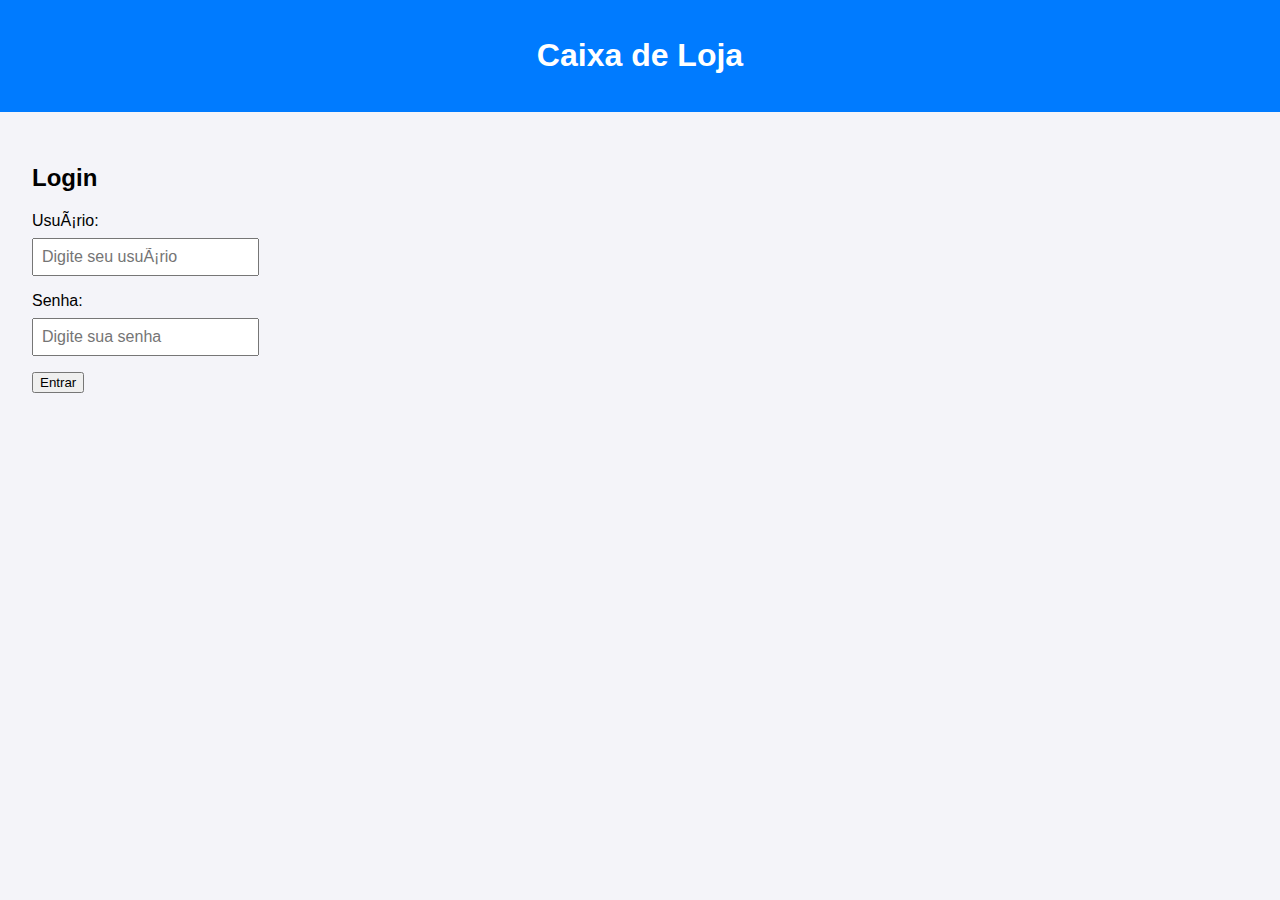
<file: index.html>
<!DOCTYPE html>
<html lang="pt-Br">
<head>
    <meta charset="UTF-3">
    <meta name="viewport" content="width=device-width, initial-scale=1.0">
    <title>Caixa de Loja</title>
    <link rel="stylesheet" href="styles.css">
</head>
<body>
    <header>
        <h1>Caixa de Loja</h1>
    </header>
    
    <!-- Tela de Login -->
    <div id="login" class="container">
        <h2>Login</h2>
        <div class="form-group">
            <label for="username">Usuário:</label>
            <input type="text" id="username" placeholder="Digite seu usuário">
        </div>
        <div class="form-group">
            <label for="password">Senha:</label>
            <input type="password" id="password" placeholder="Digite sua senha">
        </div>
        <button onclick="login()">Entrar</button>
        <p id="login-error" class="error hidden">Usuário ou senha inválidos!</p>
    </div>

    <!-- Navegação e conteúdo principal -->
    <div id="main-content" class="hidden">
        <nav>
            <a href="#" onclick="showSection('sales')">Vendas</a>
            <a href="#" onclick="showSection('stock')">Estoque</a>
            <a href="#" id="reports-link" class="hidden" onclick="showSection('reports')">Relatórios</a>
        </nav>
        <div class="container">
            <!-- Conteúdo das abas (igual ao projeto anterior) -->
            <!-- Área de Vendas -->
            <div id="sales" class="section">
                <h2>Área de Vendas</h2>
                <div class="form-group">
                    <label for="search-product">Pesquisar Produto:</label>
                    <input type="text" id="search-product" onkeyup="showSuggestions()" placeholder="Digite o nome ou ID do produto">
                    <div id="suggestion-box"></div>
                    <button onclick="addProductToCart()">Adicionar</button>
                </div>
                
                <table id="cart">
                    <thead>
                        <tr>
                            <th>Produto</th>
                            <th>Preço Unitário</th>
                            <th>Quantidade</th>
                            <th>Subtotal</th>
                            <th>Ação</th>
                        </tr>
                    </thead>
                    <tbody></tbody>
                </table>
                <div class="form-group">
                    <p><strong>Total:</strong> R$ <span id="total-price">0.00</span></p>
                    <label for="payment">Valor Pago:</label>
                    <input type="number" id="payment" placeholder="Digite o valor pago">
                    <label for="discount">Desconto:</label>
                    <input type="number" id="discount" placeholder="Digite o desconto">
                    <p><strong>Troco:</strong> R$ <span id="change">0.00</span></p>
                    <button onclick="finalizeSale()">Finalizar Compra</button>
                    <button id="cancel-sale" class="hidden" onclick="cancelSale()">Cancelar Venda</button>
                </div>
            </div>
            
            <!-- Área de Estoque -->
            <div id="stock" class="section hidden">
                <h2>Gestão de Estoque</h2>
                <div class="form-group">
                    <label for="product-name">Nome do Produto:</label>
                    <input type="text" id="product-name" placeholder="Digite o nome do produto">
                    <label for="product-price">Preço do Produto:</label>
                    <input type="number" id="product-price" placeholder="Digite o preço do produto">
                    <button onclick="addProductToStock()">Adicionar ao Estoque</button>
                </div>
                <table id="stock-table">
                    <thead>
                        <tr>
                            <th>Produto</th>
                            <th>Preço</th>
                            <th>Ação</th>
                        </tr>
                    </thead>
                    <tbody></tbody>
                </table>
            </div>

            <!-- Área de Relatórios -->
           <div id="reports" class="section hidden">
                <h2>Relatórios de Vendas</h2>
                <div class="form-group">
                    <p><strong>Vendas Diárias:</strong> R$ <span id="daily-sales">0.00</span></p>
                    <p><strong>Vendas Semanais:</strong> R$ <span id="weekly-sales">0.00</span></p>
                    <p><strong>Vendas Mensais:</strong> R$ <span id="monthly-sales">0.00</span></p>
                    <p><strong>Vendas Anuais:</strong> R$ <span id="annual-sales">0.00</span></p>
                </div>
            </div>
            <div id="reports" class="section hidden">
                <h2>Relatórios de Vendas</h2>
                <div id="report-container"></div>
            </div>
            
        </div>
    </div>

    <script src="scripts.js"></script>
</body>
</html>
</file>
<file: styles.css>
body {
    font-family: Arial, sans-serif;
    margin: 0;
    padding: 0;
    background-color: #f4f4f9;
}
header {
    background-color: #007bff;
    color: white;
    padding: 1rem;
    text-align: center;
}
nav {
    display: flex;
    justify-content: space-around;
    background-color: #0056b3;
    padding: 0.5rem;
}
nav a {
    color: white;
    text-decoration: none;
    font-size: 1.2rem;
}
nav a:hover {
    text-decoration: underline;
}
.container {
    padding: 2rem;
}
.hidden {
    display: none;
}
table {
    width: 100%;
    border-collapse: collapse;
    margin-top: 1rem;
}
table, th, td {
    border: 1px solid #ddd;
}
th, td {
    padding: 0.5rem;
    text-align: left;
}
th {
    background-color: #007bff;
    color: white;
}
.form-group {
    margin-bottom: 1rem;
}
.form-group label {
    display: block;
    margin-bottom: 0.5rem;
}
.form-group input, .form-group button {
    padding: 0.5rem;
    font-size: 1rem;
}
.form-group button {
    background-color: #007bff;
    color: white;
    border: none;
    cursor: pointer;
}
.form-group button:hover {
    background-color: #0056b3;
}
@media (max-width: 768px) {
    nav {
        flex-direction: column;
    }
    table {
        display: block;
        overflow-x: auto;
    }
}
button {
    transition: background-color 0.3s ease;
}

.hidden {
    opacity: 0;
    visibility: hidden;
    transition: opacity 0.3s ease, visibility 0.3s ease;
}
.hidden.show {
    opacity: 1;
    visibility: visible;
}
</file>
